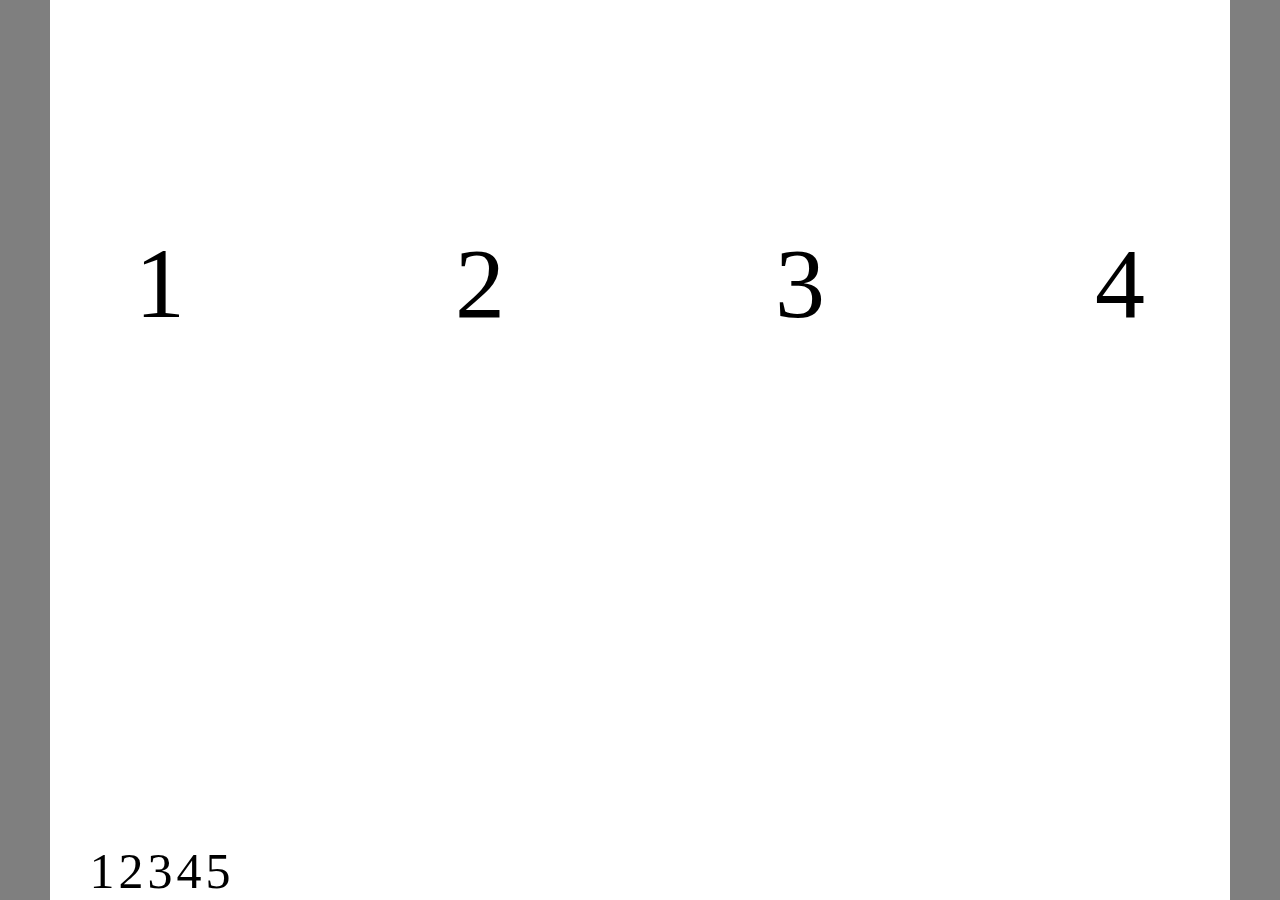
<file: demo.html>
<!doctype html>
<html>
<head>
<meta name="viewport" content="width=device-width,user-scalable=0,initial-scale=1,maximum-scale=1">
<meta charset="utf-8">
<style>
	body{
	margin: 0;
}
#slide{
	height: 568px;
	width: 1600px;
	display: flex;
	top: 0;
	left: 0;
	position: absolute;
	transition: left 300ms ease-out;
}
.panel{
	height: 100%;
	width: 320px;
	border: 0px solid black;
	display: inline-block;
	text-align: center;
	line-height: 568px;
	font-size: 100px;
}
.button1{
	height: 100%;
	width: 50px;
	position: fixed;
	top: 0;
	left: 0;
	background: RGBA(0,0,0,0.5);
}
.button2{
	height: 100%;
	width: 50px;
	position: fixed;
	top: 0;
	right: 0;
	background: RGBA(0,0,0,0.5);	
}
#pBtn{
	margin: auto;
	width: 320px;
	text-align: center;
	bottom: 0;
	position: absolute;
}
#pBtn .p{
	display: inline-block;
	font-size: 50px;
}
</style>
<title>demo</title>
</head>

<body>	
	<div id = "slide">
		<div class = "panel">1</div>
		<div class = "panel">2</div>
		<div class = "panel">3</div>
		<div class = "panel">4</div>
		<div class = "panel">5</div>
	</div>
	<div class = "button1" ontouchstart = "moveLeft()"></div>
	<div class = "button2" ontouchstart = "moveRight()"></div>
	<div id = "pBtn">
		<div class = "p" ontouchstart = "changePage(1)">1</div>
		<div class = "p" ontouchstart = "changePage(2)">2</div>
		<div class = "p" ontouchstart = "changePage(3)">3</div>
		<div class = "p" ontouchstart = "changePage(4)">4</div>
		<div class = "p" ontouchstart = "changePage(5)">5</div>
	</div>
</body>
<script>
	var pNum = 1;
	var width = 320;
	function moveRight(){
		pNum ++;
		if(pNum > 5){
			pNum = 5;
		}
		var slide = document.getElementById("slide");
		slide.style.left = "-" + ((pNum - 1) * width) + "px";
	}
	function moveLeft(){
		pNum --;
		if(pNum < 1){
			pNum = 1;
		}
		var slide = document.getElementById("slide");
		slide.style.left = "-" + ((pNum - 1) * width) + "px";
	}
	
	function changePage(Page){
		pNum = Page;
		var slide = document.getElementById("slide");
		slide.style.left = "-" + ((pNum - 1) * width) + "px";
	}
</script>
</html>
</file>
